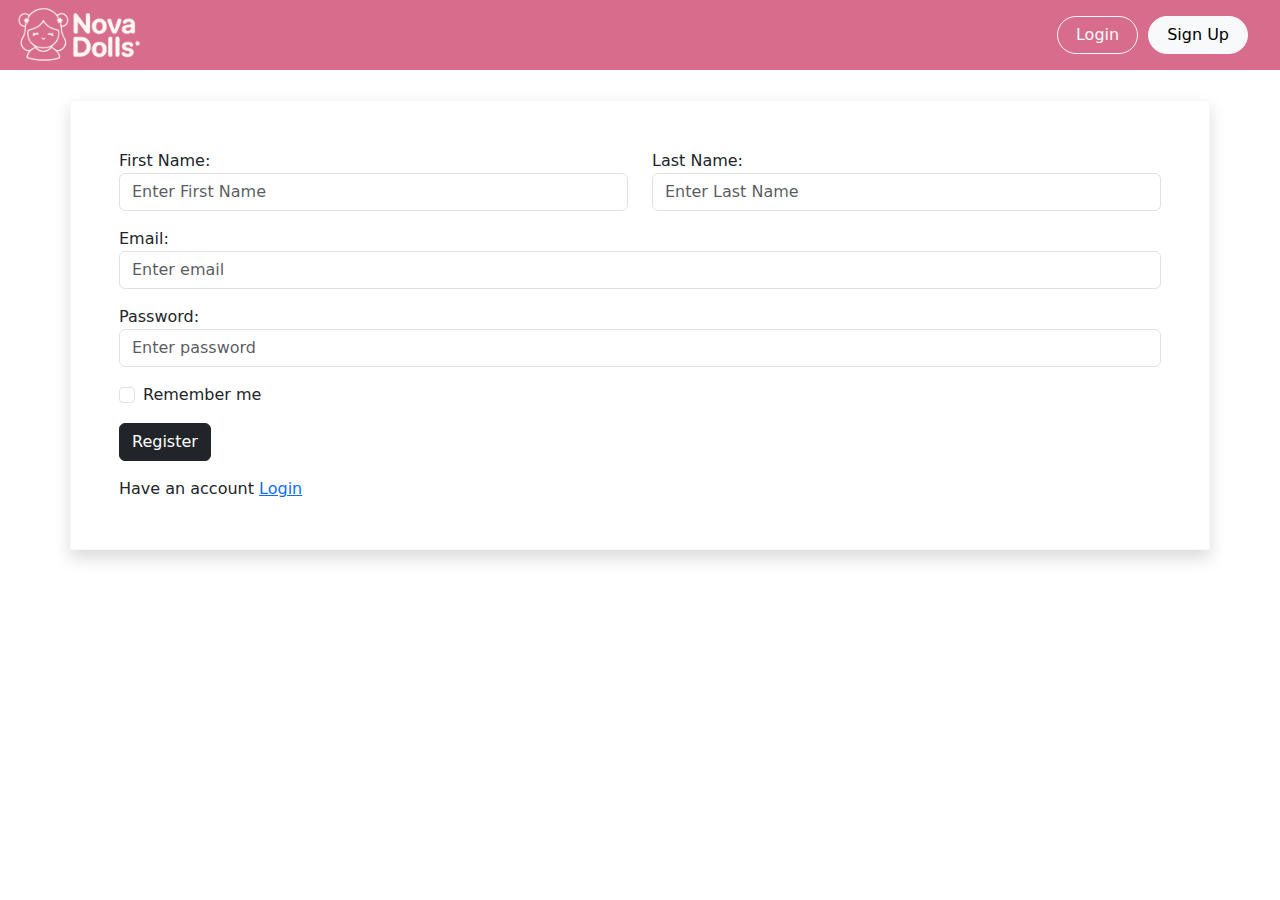
<file: signup.html>
<!DOCTYPE html>
<html lang="en">
<head>
    <meta charset="UTF-8">
    <meta name="viewport" content="width=device-width, initial-scale=1.0">
    <link rel="shortcut icon" type="image/x-icon" href="images/Logo.png">
    <link rel="stylesheet" href="CSS/bootstrap.css"/>
    <link rel="stylesheet" href="CSS/all.css"/>
	<link rel="stylesheet" href="CSS/styles.css"/>
    <title>Sign Up</title>
</head>
<body>
     <!--Nav Bar-->
        <nav class="navbar navbar-expand-lg">
            <div class="container-fluid">
                <!-- Left side: Logo -->
                <a class="navbar-brand" href="index.html">
                    <img src="images/Logo.png" alt="SweetPea Dolls Logo"> <!-- Replace with your logo -->
                </a>

                <!-- Right side: Buttons -->
                <div id="signLinks" class="d-flex ms-auto custom-margin">
                    <a href="login.html" class="btn btn-outline-light btn-custom">Login</a>
                    <a href="signup.html" class="btn btn-light btn-custom">Sign Up</a>
                </div>
                <div id="welcomeMsg" class="me-2"></div>
            </div>
        </nav>

     <!--SignUp Form-->
        <div class="container shadow border-light border p-5 mt-custom">
            <form>
                <div class="row">
                    <div class="col">
                        <label for="fstName">First Name:</label>
                        <input id="fstName" type="text" class="form-control" placeholder="Enter First Name" name="fstName" required>
                    </div>
                    <div class="col">
                        <label for="lstName">Last Name:</label>
                        <input id="lstName" type="text" class="form-control" placeholder="Enter Last Name" name="lstName" required>
                    </div>
                </div>
                <div class="mb-3 mt-3">
                    <label for="email">Email:</label>
                    <input id="email" type="email" class="form-control" placeholder="Enter email" name="email" required>
                </div>
                <div class="mb-3">
                    <label for="pswd">Password:</label>
                    <input id="pswd" type="password" class="form-control"  placeholder="Enter password" name="pswd" required>
                </div>
                <div class="form-check mb-3">
                    <label class="form-check-label">
                        <input id="rememberMe" class="form-check-input" type="checkbox" name="remember"> Remember me
                    </label>
                </div>
                <button id="submitBtn" type="submit" class="btn btn-dark">Register</button>

                
            </form>
            
            <label class="form-check-label mt-3">
                    Have an account <a href="login.html">Login</a>
            </label>
        </div>

        <!-- Popup structure 
        <div class="popup-overlay" id="popup">
        <div class="popup-box">
            <p>Account created successfuly!</p>
            <button class="btn btn-dark" onclick="window.location='login.html'">OK</button>
        </div>
        </div>
        -->

        <script src="js/signup.js"></script>
        <script src="js/scripts.js"></script>
</body>
</html>
</file>
<file: CSS/styles.css>
.navbar {
      background-color: #d76c8c; /* light background */
      padding: 0px !important;
      position: fixed;
      top: 0;
      right: 0;
      left: 0;
      z-index: 50;
}
.navbar-brand img {
      height: 60px;
}
.btn-custom {
      border-radius: 25px;
      margin-left: 10px;
      padding: 6px 18px;
}
.mt-custom{
  margin-top: 100px;
}
.container-fluid{
  padding-right: calc(var(--bs-gutter-x) * 1);
}
.product-data{
  width: 100%;
  margin: 10px 0;
}
.product-data label{
  float: left;
}
.product-buttons{
  width: 100%;
  margin: 20px 5px 0 5px;
}
.card-img-top{
  height: 300px;
  width: auto;
  object-fit:contain
}
.fas{
  color: #353535ff;
  cursor: pointer;
}
.fa-shopping-cart{
  color: #3e3e3e !important;
  cursor: pointer;
  font-size: 1.5em;
}
.fav{
  background-color:transparent;
  border: none;
  width: 30px;
  margin-left: auto;

}
#welcomeMsg{
  font-size: 1.2em;
  color: white;
  font-style: italic;
  white-space: nowrap;
}
.multiline-truncate{
  display: -webkit-box;
  -webkit-line-clamp: 2;     /* number of lines before ... */
  -webkit-box-orient: vertical;
  overflow: hidden;
}
.r-links{
  flex-wrap: nowrap;
  display: none;
  position: relative;
}
.shopping-cart{
  position: relative;
}
.fa-shopping-cart{
  position: absolute;
  top:0;
  right: 0;
}
.shopping-cart-count{
    background-color: red;
    width: 20px;
    height: 20px;
    border-radius: 10px;
    position: absolute;
    top: -10;
    right: -10;
    color: aliceblue;
    padding: 0;
    text-align: center;
    line-height: 20px;
    vertical-align: middle;
}

#cart-layer{
  border:1px solid red;
  position: absolute;
  background-color: white;
  top: 35px;
  padding: 10px 5px;
  display: none;
  z-index: 10;
}

.cart-pt{
  display: -webkit-box;
  -webkit-line-clamp: 3;     /* number of lines before ... */
  -webkit-box-orient: vertical;
  overflow: hidden;
  font: 1em;
}

.removeFromCart{
  background-color: #802842;
  border: 1px solid back;
}

.addCart{
  margin-left: auto;
}

.view-page-img{
  align-items: center;
  display: flex
;
}
.removeCart{
  min-width: 160px;
}
.total-price{
  margin: auto;
  width: 200px;
}
.total-price span{
  font-size: 1.3em;
}
.underline{
  width: 220px;
  height: 1px;
  background-color: red;
  margin: auto;
}
.fav-title{
  text-align: center;
}
.fav-card{
  text-align: center;
}
.search-btn{
  width: 8em;
}
.card{
  transition: transform 0.3s ease, box-shadow 0.3s ease;
}
.card:hover{
  border:1px solid rgb(128, 40, 66);
   transform: scale(1.01);
  box-shadow: 0 10px 20px rgba(0, 0, 0, 0.3);
}
/* Background overlay */
  .popup-overlay {
    display: none;
    position: fixed;
    top: 0;
    left: 0;
    width: 100%;
    height: 100%;
    justify-content: center;
    align-items: flex-start;
    margin-top: 100px;
  }

  /* Popup box */
  .popup-box {
    background: rgb(245, 245, 245);
    padding: 20px 30px;
    border-radius: 12px;
    box-shadow: 0 4px 10px rgba(0,0,0,0.3);
    width: 300px;
    animation: fadeIn 0.3s ease-in-out;
  }

  /* OK button */
  .popup-box button {
    margin-top: 15px;
    padding: 8px 20px;
    border: none;
    color: white;
    border-radius: 6px;
    cursor: pointer;
    font-size: 14px;
    float: right;
  }

  .productContainer{
    margin: 5px 0;
    background-color: #e9e9e9;
    border-radius: 5px;
    padding: 5px;
  }
  .btn-outline{
    border: 2px solid grey;
    width: 40px;
  }

  .chosen-count{
    width: 20px;
    display: inline-block;
    text-align: center;
  }

.cart-layer{
    max-height: 90vh;
    overflow-y: auto;
}
.fav-container{
    display: flex;
  overflow-x: auto;   /* enables horizontal scrolling */
  gap: 10px;          /* space between boxes */
  padding: 10px;
  scroll-behavior: smooth; /* smooth scrolling */
  white-space: nowrap; /* optional: prevent wrapping */
}
.fav-container .box{
  flex: 0 0 auto;     /* prevent shrinking, keep boxes in one row */
  width: 250px;
  height: 400px;
}
@media (max-width: 576px) {

.custom-margin{
  margin: 10px 0 10px;
}
.mt-custom {
    margin-top: 150px;
}

.r-links {
    margin: 10px 0 10px;
}

}
</file>
